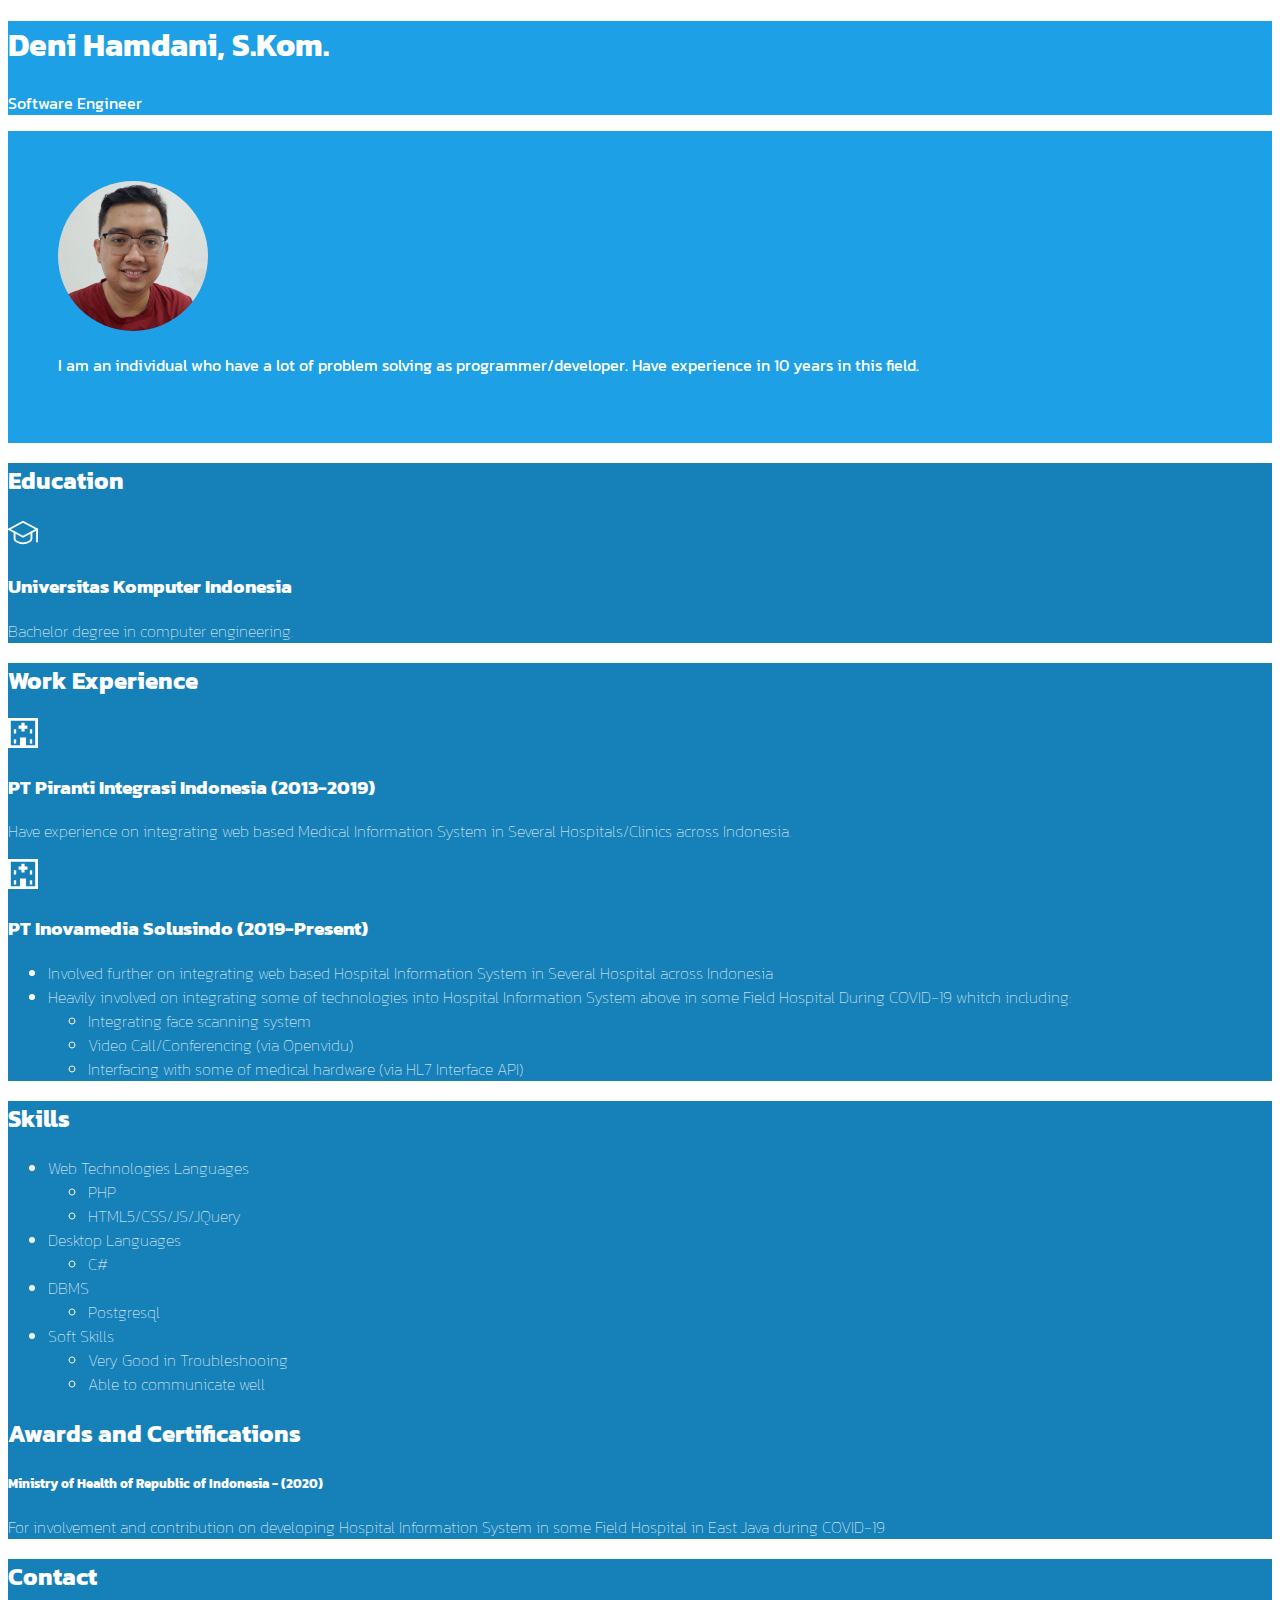
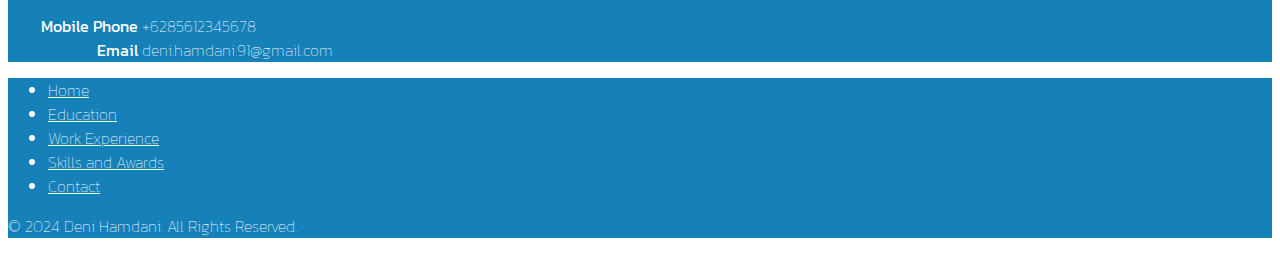
<file: index.html>
<!DOCTYPE html>
<html lang="en">
    <head>
        <meta charset="UTF-8">
        <meta name="viewport" content="width=device-width, initial-scale=1.0">
        <title>My Resume - Deni Hamdani, S.kom</title>
        
        <link rel="stylesheet" href="https://cdnjs.cloudflare.com/ajax/libs/font-awesome/6.6.0/css/all.min.css" integrity="sha512-Kc323vGBEqzTmouAECnVceyQqyqdsSiqLQISBL29aUW4U/M7pSPA/gEUZQqv1cwx4OnYxTxve5UMg5GT6L4JJg==" crossorigin="anonymous" referrerpolicy="no-referrer" />
        <link href="https://cdn.jsdelivr.net/npm/bootstrap@5.3.0-alpha2/dist/css/bootstrap.min.css" rel="stylesheet"
        integrity="sha384-aFq/bzH65dt+w6FI2ooMVUpc+21e0SRygnTpmBvdBgSdnuTN7QbdgL+OapgHtvPp" crossorigin="anonymous">
        <link rel="preconnect" href="https://fonts.googleapis.com">
        <link rel="preconnect" href="https://fonts.gstatic.com" crossorigin>
        <link href="https://fonts.googleapis.com/css2?family=Abel&family=Caveat:wght@400..700&family=Kanit:ital,wght@0,100;0,200;0,300;0,400;0,500;0,600;0,700;0,800;0,900;1,100;1,200;1,300;1,400;1,500;1,600;1,700;1,800;1,900&family=Libre+Baskerville:ital,wght@0,400;0,700;1,400&display=swap" rel="stylesheet">
        <link rel="stylesheet" href="css/style.css">
        </head>
    <body>


        <div class="container1">
            <div class="px-4 py-5 text-center">
                <!--img class="d-block mx-auto mb-4" src="assets/images/img_deni.jpg" alt="" height="200"-->
                <h1 class="display-5 fw-bold text-body-emphasis">Deni Hamdani, S.Kom.</h1>
                <div class="col-lg-6 mx-auto">
                    <p class="lead mb-4">Software Engineer</p>
                </div>
            </div>
        </div>
        <div class="container2">
            <img class="d-block mx-auto mb-4 portrait" src="assets/images/img_deni.jpg" height="150" />
            <p class="lead mb-4  text-center">I am an individual who have a lot of problem solving as programmer/developer. Have experience in 10 years in this field.</p>
        </div>
        <div class="container3 px-4 py-5 border-bottom" id="featured-3">
            <h2 class="pb-2 text-center">Education</h2>
            <div class="row g-4 py-5 row-cols-1 row-cols-lg-2">
                <div class="feature col">
                    <div class="feature-icon d-inline-flex align-items-center justify-content-center fs-2 mb-3">
                        <img width="30" src="assets/svg/education-cap-student-graduation-university-svgrepo-com.svg" />
                    </div>
                    <h3 class="fs-2 text-body-emphasis">Universitas Komputer Indonesia</h3>
                    <p>Bachelor degree in computer engineering.</p>
                    
                </div>
            </div>
        </div>
        <div class="container3 px-4 py-5 border-bottom" id="featured-3">
            <h2 class="pb-2 text-center">Work Experience</h2>
            <div class="row g-4 py-5 row-cols-1 row-cols-lg-2">
                <div class="feature col">
                    <div class="feature-icon d-inline-flex align-items-center justify-content-center fs-2 mb-3">
                        <img width="30" src="assets/svg/hospital-3-svgrepo-com.svg" />
                    </div>
                    <h3 class="fs-2 text-body-emphasis">PT Piranti Integrasi Indonesia (2013-2019)</h3>
                    <p>Have experience on integrating web based Medical Information System in Several Hospitals/Clinics across Indonesia.</p>
                    
                </div>
                <div class="feature col-sm-6">
                    <div class="feature-icon d-inline-flex align-items-center justify-content-center fs-2 mb-3">
                        <img width="30" src="assets/svg/hospital-3-svgrepo-com.svg" />
                    </div>
                    <h3 class="fs-2 text-body-emphasis">PT Inovamedia Solusindo (2019-Present)</h3>
                    <ul>
                        <li>Involved further on integrating web based Hospital Information System in Several Hospital across Indonesia</li>
                        <li>
                            Heavily involved on integrating some of technologies into Hospital Information System above in some Field Hospital During COVID-19
                            whitch including: 
                            <ul>
                                <li>Integrating face scanning system</li>
                                <li>Video Call/Conferencing (via Openvidu)</li>
                                <li>Interfacing with some of medical hardware (via HL7 Interface API)</li>
                            </ul>
                        </li>
                    </ul>
                    
                </div>
            </div>
        </div>
        <div class="container3 px-4 py-5 border-bottom" id="featured-3">
            <div class="row g-4 py-5 row-cols-1 row-cols-lg-2">
                <div class="row">
                    <h2 class="pb-2 text-center">Skills</h2>
                    <ul>
                        <li>Web Technologies Languages
                            <ul class="dets">
                                <li>PHP</li>
                                <li>HTML5/CSS/JS/JQuery</li>
                            </ul>
                        </li>
                        <li>
                            Desktop Languages
                            <ul class="dets">
                                <li>C#</li>
                            </ul>
                        </li>
                        <li>DBMS
                            <ul class="dets">
                                <li>Postgresql</li>
                            </ul>
                        </li>
                        <li>Soft Skills
                            <ul class="dets">
                                <li>Very Good in Troubleshooing</li>
                                <li>Able to communicate well</li>
                            </ul>
                        </li>
                    </ul>

                </div>
                <div class="row">
                    <h2 class="pb-2 text-center">Awards and Certifications</h2>
                    <h5>Ministry of Health of Republic of Indonesia - (2020)</h5>
                    <p style="font-weight: 100;">For involvement and contribution on developing Hospital Information System in some Field Hospital in East Java during COVID-19</p>
                    
                </div>
            </div>
        </div>
        <div class="container3 px-4 py-5 border-bottom">
            <h2 class="pb-2 text-center">Contact</h2>
            <div class="row g-4 py-5 row-cols-1 row-cols-lg-2">
                <div class="rows">
                    <div class="main_contact">
                        <div class="field">
                            <div class="field-label">Mobile Phone</div>
                            <div class="field-value">+6285612345678</div>
                        </div>
                        <div class="field">
                            <div class="field-label">Email</div>
                            <div class="field-value">deni.hamdani.91@gmail.com</div>
                        </div>
                    </div>
                </div>
            </div>
            
        </div>

    </body>
    <footer class="container3 py-3">
        <ul class="nav justify-content-center  pb-3 mb-3">
        <li class="nav-item"><a href="#home" class="nav-link px-2 text-body-secondary">Home</a></li>
        <li class="nav-item"><a href="#education" class="nav-link px-2 text-body-secondary">Education</a></li>
        <li class="nav-item"><a href="#work" class="nav-link px-2 text-body-secondary">Work Experience</a></li>
        <li class="nav-item"><a href="#skill" class="nav-link px-2 text-body-secondary">Skills and Awards</a></li>
        <li class="nav-item"><a href="#contact" class="nav-link px-2 text-body-secondary">Contact</a></li>
        </ul>
        <p class="text-center text-body-secondary copyright">© 2024 Deni Hamdani. All Rights Reserved.</p>
    </footer>
</html>
</file>
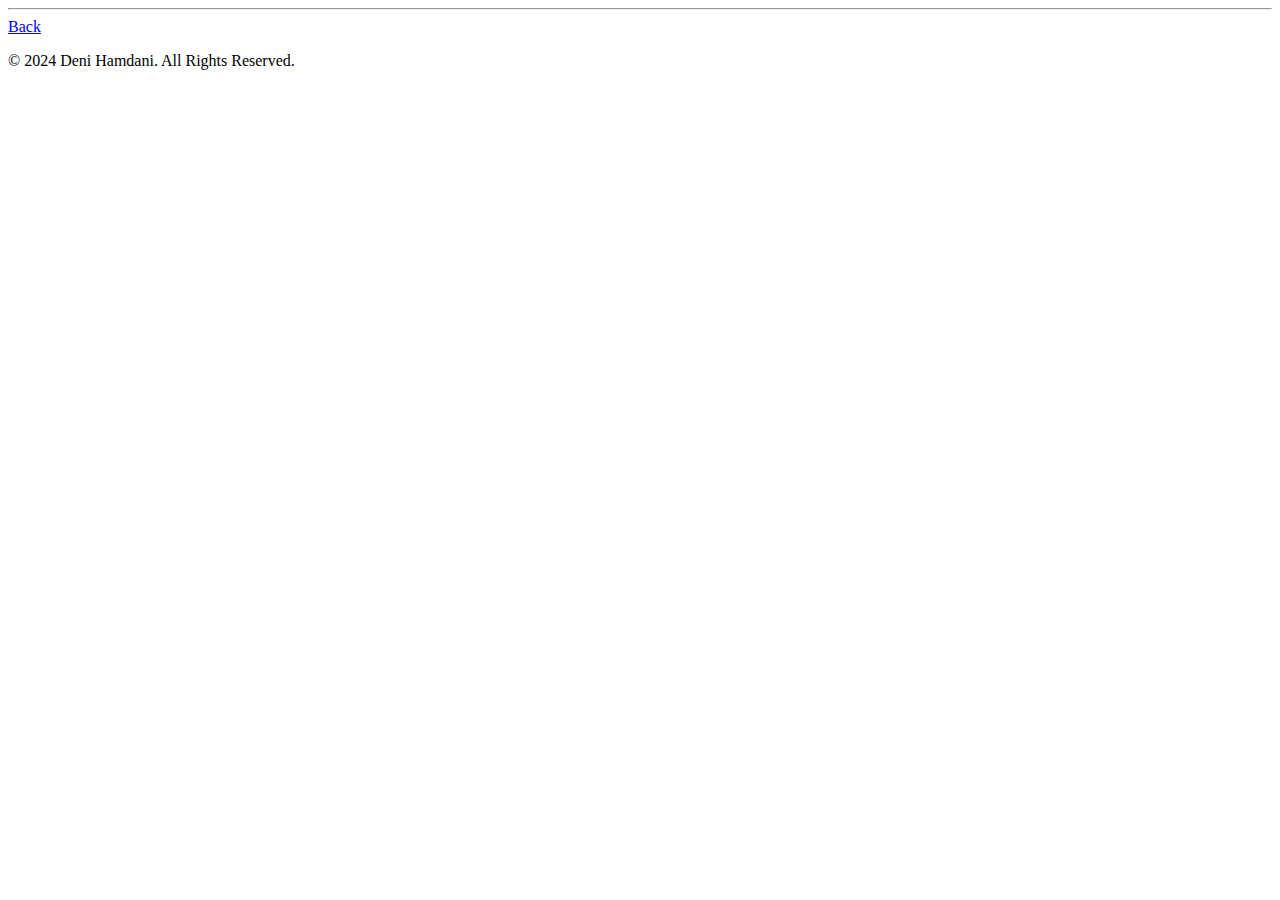
<file: contact.html>
<!DOCTYPE html>
<html lang="en">
    <head>
        <meta charset="UTF-8">
        <meta name="viewport" content="width=device-width, initial-scale=1.0">
        <title>Contacts - Deni Hamdani, S.Kom</title>
    </head>
    <body>
        
        <hr/>
        <a href="index.html">Back</a>
    </body>
    <footer>
        <p>© 2024 Deni Hamdani. All Rights Reserved.</p>
    </footer>
</html>
</file>
<file: css/style.css>
body {
    font-family: 'Kanit', sans;
}

.container1 {
    background-color: #1DA0E5;
    color: white;
}

.container1 .text-body-emphasis {
    color: white !important;
}

.container2 {
    background-color: #1DA0E5;
    padding: 50px;
    color: white;
}

.container3 {
    background-color: #1681B9;
    color: white;
}

.container3 .text-body-emphasis {
    color: white !important;
}

.container3 .dets {
    font-weight: 100;
}

.container3 .text-body-secondary {
    color: white !important;
}

.container3 .copyright {
    font-weight: 100;
}

.container3 p, .container3 ul {
    font-weight: 100;
}


.portrait {
    border-radius: 50%;
}

.main_contact {
    display: absolute;
    left: 50px;
}

.main_contact .field .field-label {
    width: 130px;
    display: inline-block;
    vertical-align: top;
    text-align: right;
}

.main_contact .field .field-value {
    font-weight: 100;
    width: 200px;
    display: inline-block;
}
</file>
